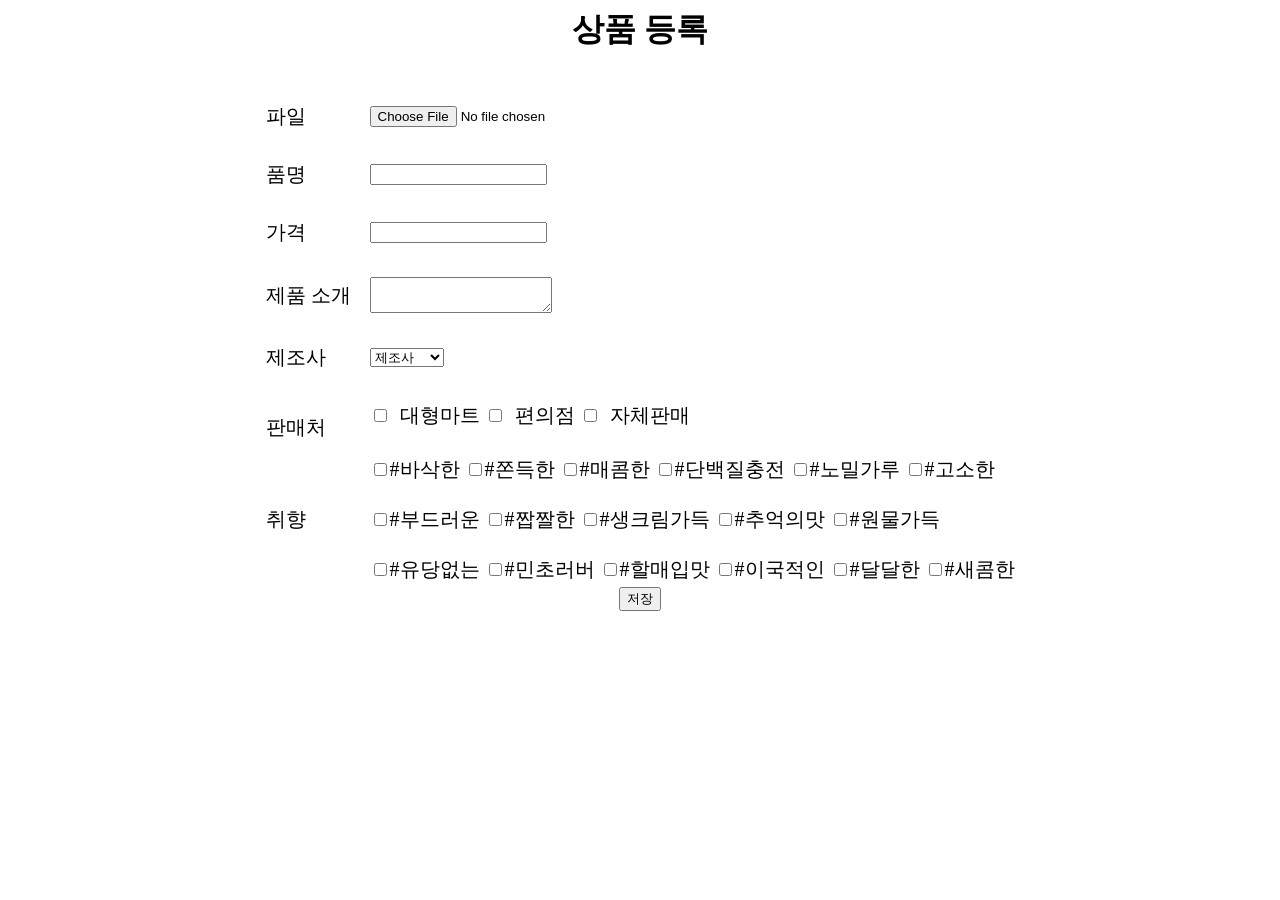
<file: src/main/resources/templates/admin_upload_form.html>
<html layout:decorate="~{layout}">

	<div layout:fragment="content"  class="main">
	 <div class="uploadbox" align="center">
	 <h1>상품 등록</h1>
	 <form name="itemUpload" enctype="multipart/form-data" th:action="@{/eattem/create}" th:object="${articleFormDto}" method="post" >
	 <table class="pdForm" style="table-layout: fixed; font-size: 20px">
		<tr><td>&nbsp;</td></tr>
		 <tr><td width="100">파일</td><td><input type="file" name="file" ></td></tr>
	 	<tr><td>&nbsp;</td></tr>
	 	<tr><td>품명 </td><td class="inputarea"><input type="text" th:field="*{pdName}"></td></tr> 
	 	<tr><td>&nbsp;</td></tr>
	 	<tr><td>가격 </td><td class="inputarea"><input type="text" name="price"></td></tr>
	 	<tr><td>&nbsp;</td></tr>
	 	<tr><td>제품 소개 </td><td class="inputarea"><textarea name="pdInfo"></textarea></td></tr> 
	 	<tr><td>&nbsp;</td></tr>
	 	<tr><td>제조사 </td><td>
	 		<select name="manufacturer" >
	 		<option value="제조사">제조사</option>
	 		<option value="농심">농심</option>
	 		<option value="오리온">오리온</option>
	 		<option value="해태">해태</option>
	 		<option value="풀무원">풀무원</option>
	 		<option value="노브랜드">노브랜드</option>
	 		<option value="롯데제과">롯데제과</option>
	 		<option value="빙그레">빙그레</option>
	 		<option value="크라운">크라운</option>
	 		<option value="청우식품">청우식품</option>
		 	</select>
	 	</td></tr> 
	 	<tr><td>&nbsp;</td></tr>
	 	<tr><td height="50">판매처 </td>
	 	
	 	<td colspan="3">
	 	<label><input type="checkbox" name="vender" value="대형마트">&nbsp;&nbsp;대형마트</label>
	 	<label><input type="checkbox" name="vender" value="편의점">&nbsp;&nbsp;편의점</label>
	 	<label><input type="checkbox" name="vender" value="자체판매">&nbsp;&nbsp;자체판매</label>
	 	<br><br></td></tr>
	 	<tr><td>취향</td><td>
	 	    <input type="checkbox" name="taste" value="crispy" class="choice" id="crispy"><label for="crispy">#바삭한</label>
                    <input type="checkbox" name="taste" value="chewy" class="choice" id="chewy"><label for="chewy">#쫀득한</label>
                    <input type="checkbox" name="taste" value="spicy" class="choice" id="spicy"><label for="spicy">#매콤한</label>
                    <input type="checkbox" name="taste" value="protine" class="choice" id="protine"><label for="protine">#단백질충전</label>
                    <input type="checkbox" name="taste" value="noflour" class="choice" id="noflour"><label for="noflour">#노밀가루</label>
                    <input type="checkbox" name="taste" value="nutty" class="choice" id="nutty"><label for="nutty">#고소한</label><br><br>
                    <input type="checkbox" name="taste" value="soft" class="choice" id="soft"><label for="soft">#부드러운</label>
                    <input type="checkbox" name="taste" value="salty" class="choice" id="salty"><label for="salty">#짭짤한</label>
                    <input type="checkbox" name="taste" value="creamy" class="choice" id="creamy"><label for="creamy">#생크림가득</label>
                    <input type="checkbox" name="taste" value="memoraable" class="choice" id="memoraable"><label for="memoraable">#추억의맛</label>
                    <input type="checkbox" name="taste" value="fulling" class="choice" id="fulling"><label for="fulling">#원물가득</label><br><br>
                    <input type="checkbox" name="taste" value="nondairy" class="choice" id="nondairy"><label for="nondairy">#유당없는</label>
                    <input type="checkbox" name="taste" value="mintchoco" class="choice" id="mintchoco"><label for="mintchoco">#민초러버</label>
                    <input type="checkbox" name="taste" value="old" class="choice" id="old"><label for="old">#할매입맛</label>
                    <input type="checkbox" name="taste" value="exotic" class="choice" id="exotic"><label for="exotic">#이국적인</label>
                    <input type="checkbox" name="taste" value="sweet" class="choice" id="sweet"><label for="sweet">#달달한</label>
                    <input type="checkbox" name="taste" value="sour" class="choice" id="sour"><label for="sour">#새콤한</label>
				
	 	</td> 
	  <tr><td align="center" colspan="3"><input type="submit" class="enroll" value="저장"></td></tr> 
	 	
	  </table>
	 </form>
	 	
	
	 </div>
	</div>

</html>
</file>
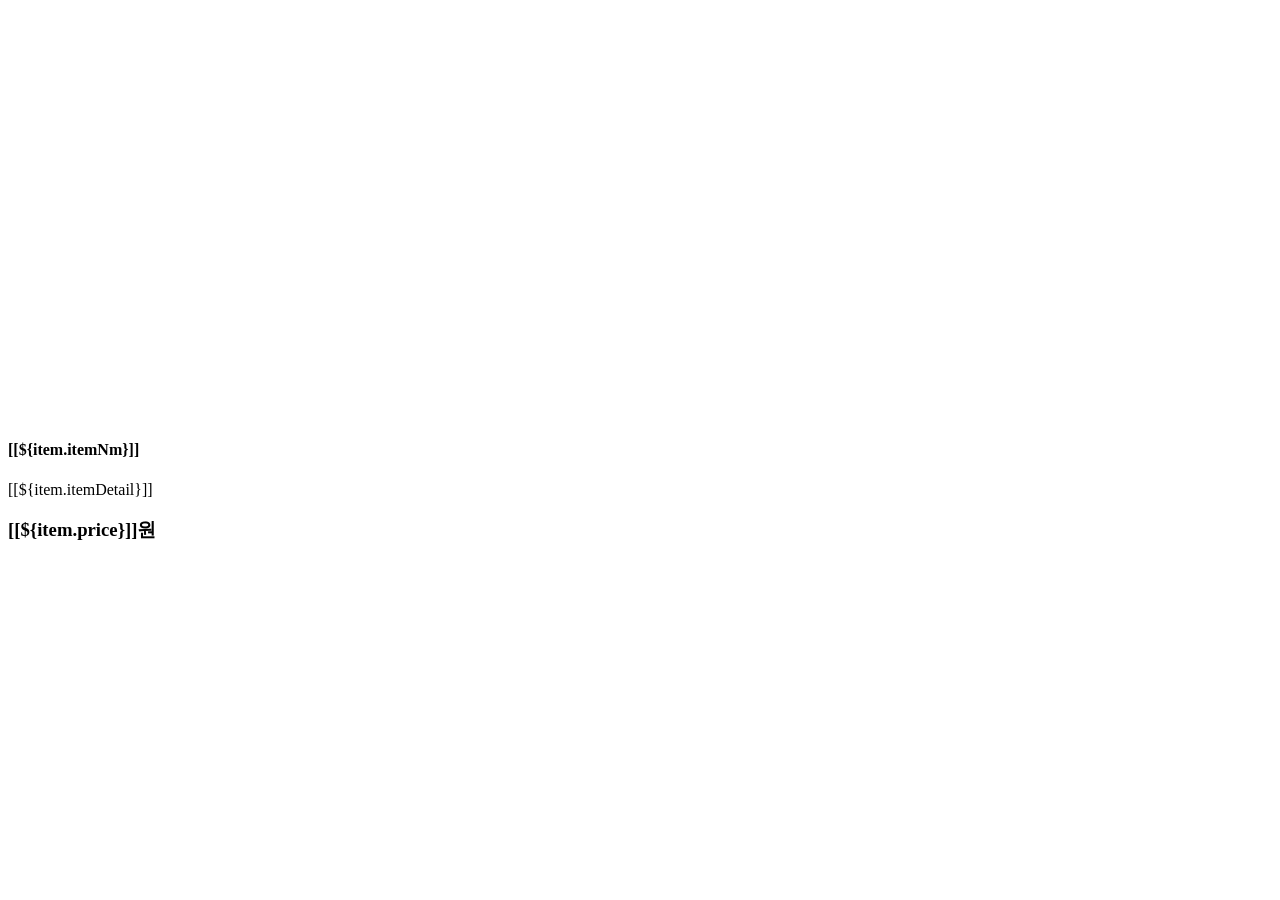
<file: src/main/resources/templates/eattemList.html>
<!DOCTYPE html>
<html layout:decorate="~{layout}">
	<div layout:fragment="content" class=list>
	    <input type="hidden" name="searchQuery" th:value="${eattemSearchDto.searchQuery}">
	    <div th:if="${not #strings.isEmpty(eattemSearchDto.searchQuery)}" class="center">
	        <p th:text="${eattemSearchDto.searchQuery} + '검색 결과'"></p>
	    </div>
			
    <div class="row">
        <th:block th:each="item, status: ${items.getContent()}">
            <div class="col-md-4 margin">
                <div class="card">
                    <a th:href="'/item/' +${item.id}" class="text-dark">
                        <img th:src="${item.imgUrl}" class="card-img-top" th:alt="${item.itemNm}" height="400">
                        <div class="card-body">
                            <h4 class="card-title">[[${item.itemNm}]]</h4>
                            <p class="card-text">[[${item.itemDetail}]]</p>
                            <h3 class="card-title text-danger">[[${item.price}]]원</h3>
                        </div>
                    </a>
                </div>
            </div>
        </th:block>
    </div>
		
			
	</div>
</html>
</file>
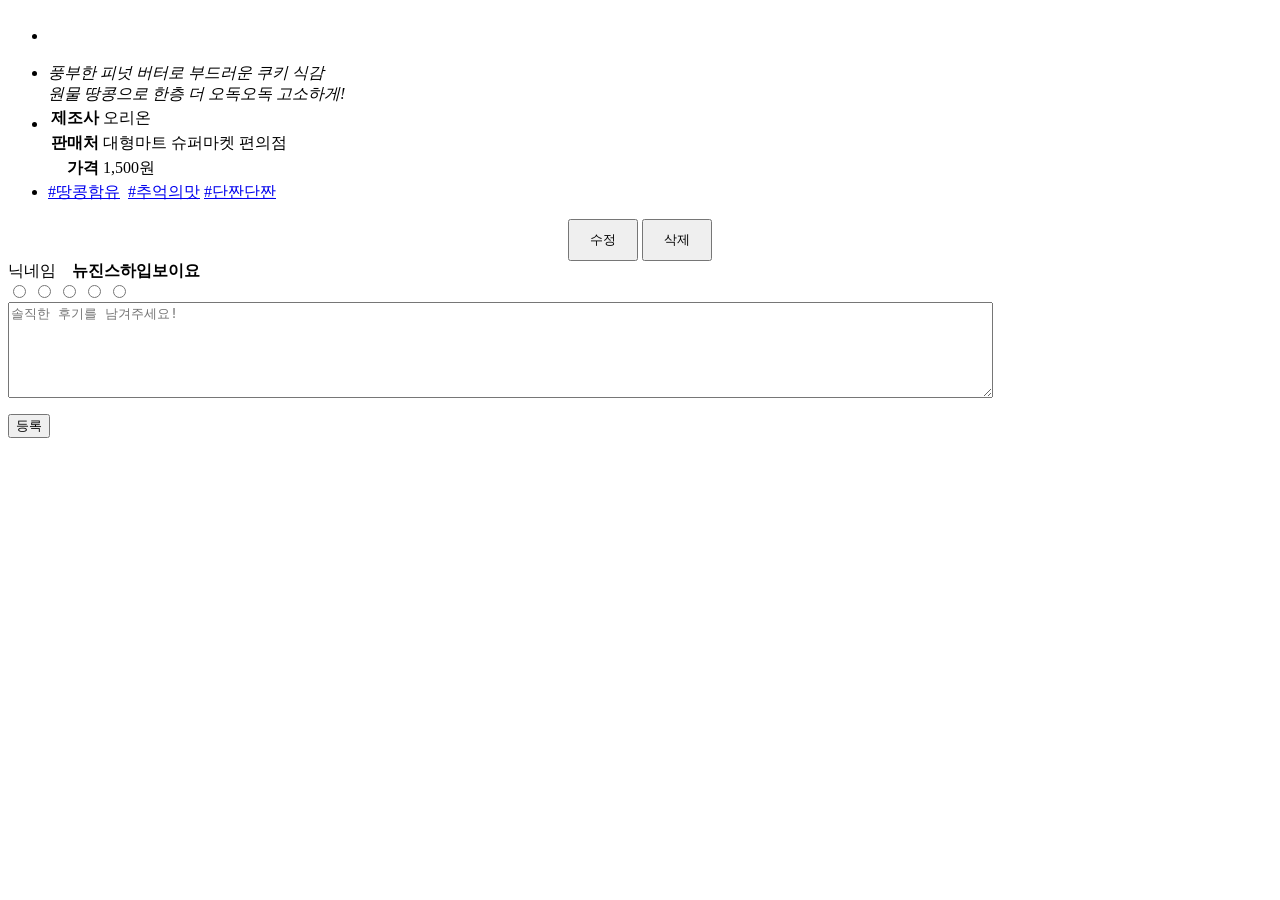
<file: src/main/resources/templates/itm_detail2.html>
<html  xmlns:th="http://www.thymeleaf.org" xmlns:layout="http://www.ultraq.net.nz/thymeleaf/layout" layout:decorate="~{layout}">

<head>
        <link rel="stylesheet" type ="text/css" th:href="@{/style_prod.css}">
</head>
<body>
	<div layout:fragment="content"  class="main">
	  <div class="aside_l"></div>
            <div class="article1">
                    <section class="pd_display">
                    <input type="hidden" id="articleId" th:value="${Article.id}">
                    <div id="pd_img">
                        <img th:src="${Article.url}" style="width:350px">
                    </div>
                    <div id="pd_info">
                        <ul>
                        <li><h3 th:text="${Article.pdName}"></h3></li>
                        <li><i th:text="${Article.pdInfo}">풍부한 피넛 버터로 부드러운 쿠키 식감 <br>원물 땅콩으로 한층 더 오독오독 고소하게!</i></li>
                        <li> <table margin="10" cellspaing="10">
                            <tr><td align="right"><b>제조사 </b> </td> <td th:text="${Article.manufacturer}">오리온</td></tr> 
                            <tr><td align="right"><b>판매처 </b> </td> <td th:text="${Article.vender}">대형마트 슈퍼마켓 편의점</td></tr>
                            <tr><td align="right"><b> 가격 </b></td> <td th:text="${Article.price}">1,500원</td></tr>
                            </table>
                        </li>
                        <li  th:text="${Article.taste}"><a href="#"><span>#땅콩함유</span></a>&nbsp; <a href="#"><span>#추억의맛</span></a>&nbsp;<a href="#"><span>#단짠단짠</span></a> </li>
                        </ul>
                    </div>
                    </section>  
            </div>
            <div class="article2">
                    <div align="center">
            <button style="padding:10px 20px" sec:authorize="isAuthenticated()"> <a th:href="@{/eattem/modify/{id}(id=${Article.id})}" >수정</a></button>
            <button style="padding:10px 20px" sec:authorize="isAuthenticated()"><a th:href="@{/eattem/delete(id=${Article.id})}">삭제</a></button></div>

            </div>
            <div class="article3">
                <div class="comments">
                    <div class="commentshead" >
                        <div class="nickname"> 닉네임 &nbsp;&nbsp;&nbsp;<b>뉴진스하입보이요</b> </div>
                        <div class="rating">
                            <input type="radio" name="star" id="star1">
                            <label for="star1"></label>
                            <input type="radio" name="star" id="star2">
                            <label for="star2"></label>
                            <input type="radio" name="star" id="star3">
                            <label for="star3"></label>
                            <input type="radio" name="star" id="star4">
                            <label for="star4"></label>
                            <input type="radio" name="star" id="star5">
                            <label for="star5"></label>
                        </div>             
                    </div>
					<div class=comment>
					<div class=commentlist>
					</div>					
                    <div class="commnetsarea">
                        <form name="commentInsertForm" method="post" enctype="multipart/form-date">
                        <textarea name="comm_box" id="comm_box" cols="120" rows="6" placeholder="솔직한 후기를 남겨주세요!"></textarea>    
                        </form>
                        <button>등록</button>
                    </div>
                    </div>
                </div>

            </div>
        </div>    

        <div class="aside_l"></div>
    </div>
	
	
	
	</div>
</body>
</html>
</file>
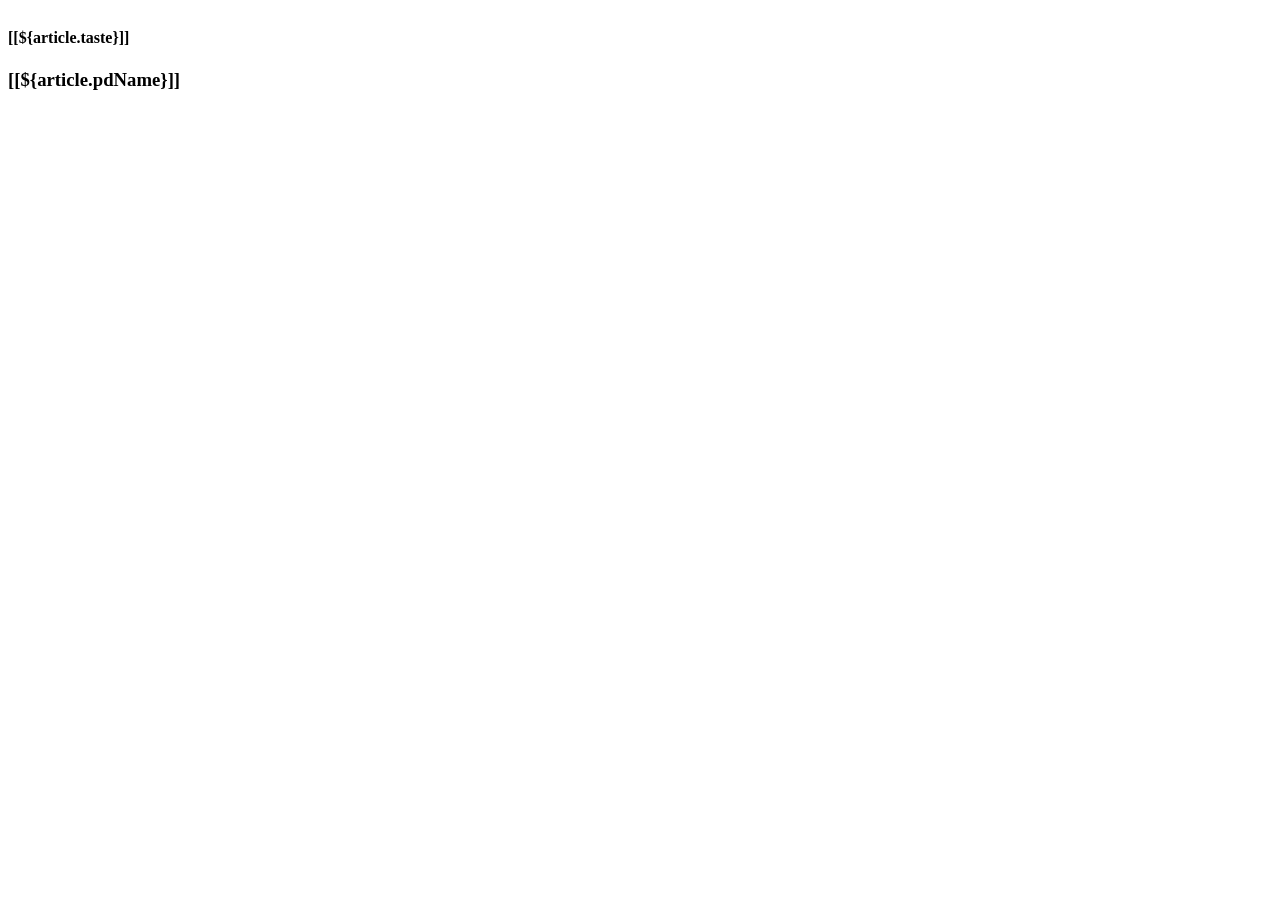
<file: src/main/resources/templates/itm_list.html>
<html  xmlns:th="http://www.thymeleaf.org" xmlns:layout="http://www.ultraq.net.nz/thymeleaf/layout" layout:decorate="~{layout}">

<head>
        <link rel="stylesheet" type ="text/css" th:href="@{/style_list.css}">
</head>
	<div layout:fragment="content"  class="main">
		<div class="prodList">
		<th:block th:each="article : ${list}">
		
                    
                        
                        <div class="card-body">
                        <a th:href="'view?id=' +${article.id}">
                        <img th:src="${article.url}" style="width:150px">
                            <h4 class="card-title">[[${article.taste}]]</h4>
                            <h3 class="card-text">[[${article.pdName}]]</h3>
 						</a>
                        </div>
                   
         </th:block>
		</div>

			
	</div>

</html>
</file>
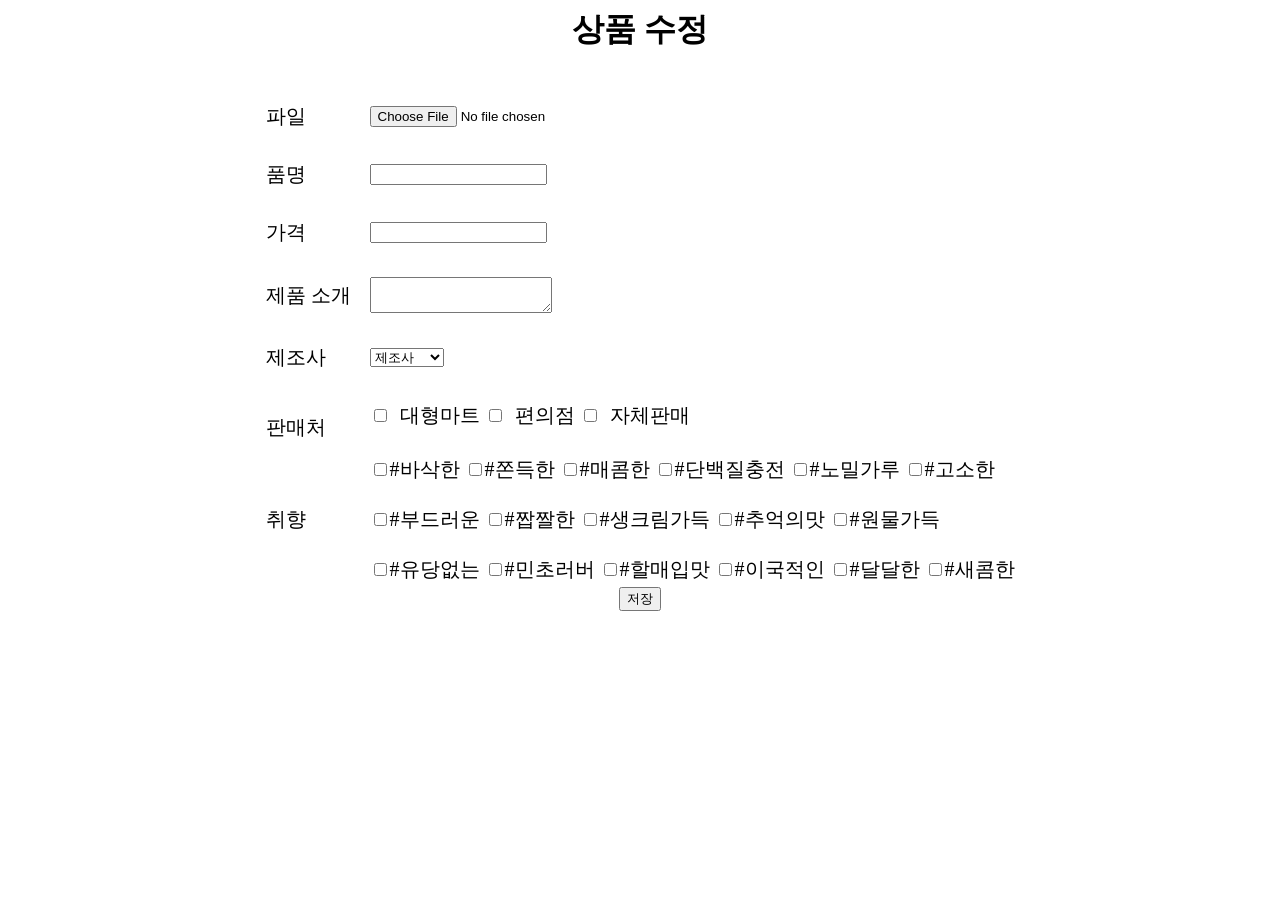
<file: src/main/resources/templates/itm_modify.html>
<html layout:decorate="~{layout}">

	<div layout:fragment="content"  class="main">
	 <div class="uploadbox" align="center">
	 <h1>상품 수정</h1>
	 <form name="itemUpload" enctype="multipart/form-data" th:action="@{/eattem/update/{id}(id=${Article.id})}" method="post" >
	 <table class="pdForm" style="table-layout: fixed; font-size: 20px">
		<tr><td>&nbsp;</td></tr>
		 <tr><td width="100">파일</td><td><input type="file" name="url"></td></tr>
	 	<tr><td>&nbsp;</td></tr>
	 	<tr><td>품명 </td><td class="inputarea"><input type="text" name="pdName" th:value="${Article.pdName}"></td></tr> 
	 	<tr><td>&nbsp;</td></tr>
	 	<tr><td>가격 </td><td class="inputarea"><input type="text" th:value="${Article.price}"></td></tr>
	 	<tr><td>&nbsp;</td></tr>
	 	<tr><td>제품 소개 </td><td class="inputarea"><textarea name="pdInfo" th:text="${Article.pdInfo}" ></textarea></td></tr> 
	 	<tr><td>&nbsp;</td></tr>
	 	<tr><td>제조사 </td><td>
	 		<select name="manufacturer" th:value="${Article.manufacturer}" >
	 		<option value="제조사">제조사</option>
	 		<option value="농심">농심</option>
	 		<option value="오리온">오리온</option>
	 		<option value="해태">해태</option>
	 		<option value="풀무원">풀무원</option>
	 		<option value="노브랜드">노브랜드</option>
	 		<option value="롯데제과">롯데제과</option>
	 		<option value="빙그레">빙그레</option>
	 		<option value="크라운">크라운</option>
	 		<option value="청우식품">청우식품</option>
		 	</select>
	 	</td></tr> 
	 	<tr><td>&nbsp;</td></tr>
	 	<tr><td height="50">판매처 </td>
	 	
	 	<td colspan="3">
	 	<label><input type="checkbox" name="vender" value="대형마트" th:value="${Article.vender}">&nbsp;&nbsp;대형마트</label>
	 	<label><input type="checkbox" name="vender" value="편의점" th:value="${Article.vender}">&nbsp;&nbsp;편의점</label>
	 	<label><input type="checkbox" name="vender" value="자체판매" th:value="${Article.vender}">&nbsp;&nbsp;자체판매</label>
	 	<br><br></td></tr>
	 	<tr><td>취향</td><td>
	 	    <input type="checkbox" th:value="${Article.taste}" name="taste" value="crispy" class="choice" id="crispy"><label for="crispy">#바삭한</label>
            <input type="checkbox" th:value="${Article.taste}" name="taste" value="chewy" class="choice" id="chewy"><label for="chewy">#쫀득한</label>
            <input type="checkbox" th:value="${Article.taste}"  name="taste" value="spicy" class="choice" id="spicy"><label for="spicy">#매콤한</label>
            <input type="checkbox" th:value="${Article.taste}" name="taste" value="protine" class="choice" id="protine"><label for="protine">#단백질충전</label>
            <input type="checkbox" th:value="${Article.taste}" name="taste" value="noflour" class="choice" id="noflour"><label for="noflour">#노밀가루</label>
            <input type="checkbox" th:value="${Article.taste}" name="taste" value="nutty" class="choice" id="nutty"><label for="nutty">#고소한</label><br><br>
            <input type="checkbox" th:value="${Article.taste}" name="taste" value="soft" class="choice" id="soft"><label for="soft">#부드러운</label>
            <input type="checkbox" th:value="${Article.taste}" name="taste" value="salty" class="choice" id="salty"><label for="salty">#짭짤한</label>
            <input type="checkbox" th:value="${Article.taste}" name="taste" value="creamy" class="choice" id="creamy"><label for="creamy">#생크림가득</label>
            <input type="checkbox" th:value="${Article.taste}" name="taste" value="memoraable" class="choice" id="memoraable"><label for="memoraable">#추억의맛</label>
            <input type="checkbox" th:value="${Article.taste}" name="taste" value="fulling" class="choice" id="fulling"><label for="fulling">#원물가득</label><br><br>
            <input type="checkbox" th:value="${Article.taste}"  name="taste" value="nondairy" class="choice" id="nondairy"><label for="nondairy">#유당없는</label>
            <input type="checkbox" th:value="${Article.taste}" name="taste" value="mintchoco" class="choice" id="mintchoco"><label for="mintchoco">#민초러버</label>
            <input type="checkbox" th:value="${Article.taste}" name="taste" value="old" class="choice" id="old"><label for="old">#할매입맛</label>
            <input type="checkbox" th:value="${Article.taste}" name="taste" value="exotic" class="choice" id="exotic"><label for="exotic">#이국적인</label>
            <input type="checkbox" th:value="${Article.taste}" name="taste" value="sweet" class="choice" id="sweet"><label for="sweet">#달달한</label>
            <input type="checkbox" th:value="${Article.taste}" name="taste" value="sour" class="choice" id="sour"><label for="sour">#새콤한</label>
				
	 	</td> 
	  <tr><td align="center" colspan="3"><input type="submit" class="enroll" value="저장"></td></tr> 
	 	
	  </table>
	 </form>
	 	
	
	 </div>
	</div>

</html>
</file>
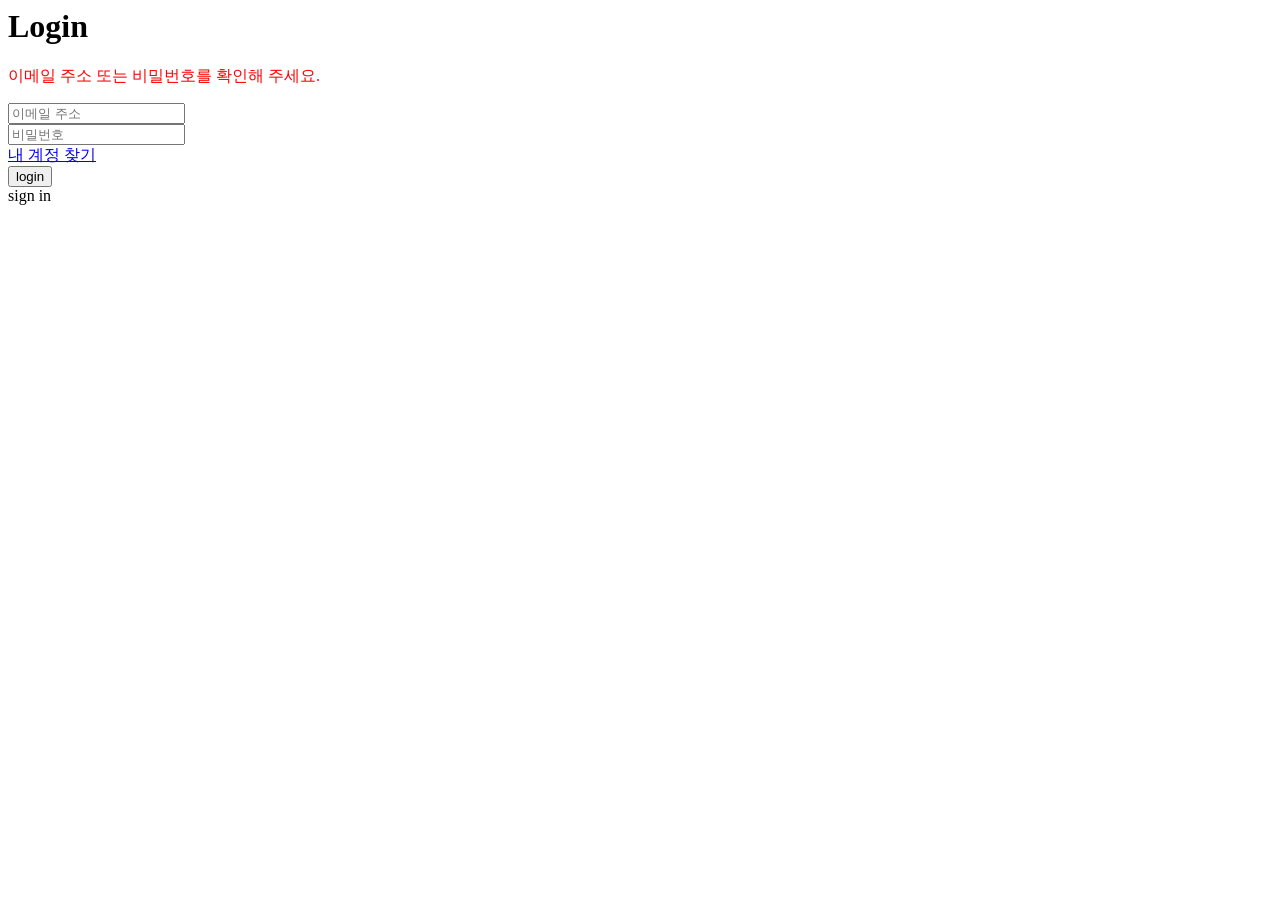
<file: src/main/resources/templates/login.html>
<html xmlns:th="http://www.thymeleaf.org"
      xmlns:layout="http://www.ultraq.net.nz/thymeleaf/layout"
      layout:decorate="~{layout}">
      
<th:block layout:fragment="css">
  <style>
        .error {
            color: red;
        }
        
        .idpw{
        	color: darkgray;
        }
        
        .idpw:hover{
        	color: black;
        }
    </style>
</th:block>
<body>
  <div layout:fragment="content" class="loginbox">
  
    <h1>Login</h1>
    <form th:action="@{/member/login}" method="post">
     <p th:if="${param.error}" class="error">이메일 주소 또는 비밀번호를 확인해 주세요.</p>


    
        <div class="inputarea">
            <input type="text" name="username" placeholder="이메일 주소" required>
        </div>
        <div class="inputarea">
            <input type="password" name="password" placeholder="비밀번호" required>
        </div>
        <div class="idpw"><a href='#'>내 계정 찾기</a></div>
       
        <input type="submit" value="login" class="login">
        <div class="signin"><a th:href='@{/member/new}'>sign in</a></div>
        <input type="hidden" th:name="${_csrf.parameterName}" th:value="${_csrf.token}">
    </form>

  </div>
</body>
</html>
</file>
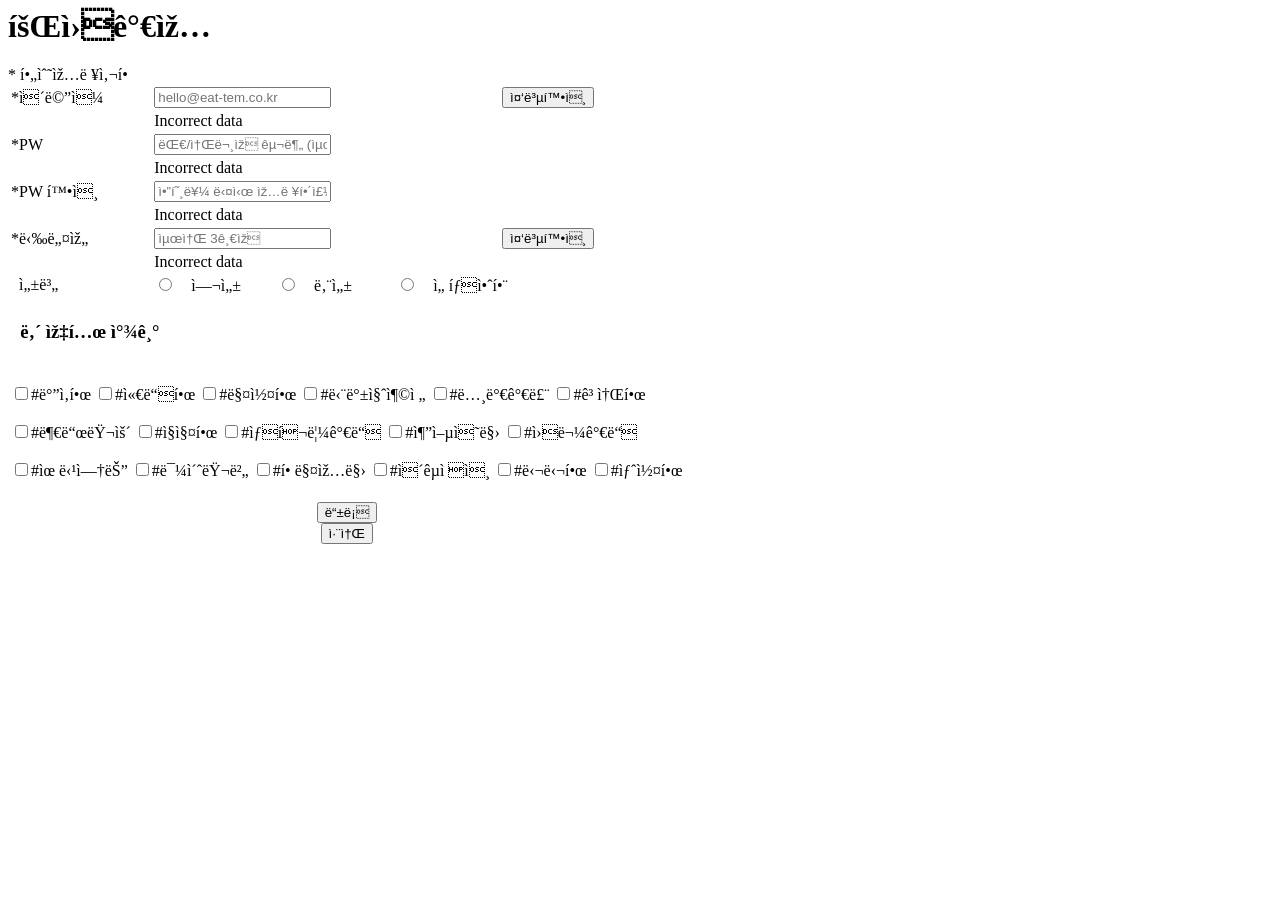
<file: src/main/resources/templates/signup.html>
<html xmlns:th="http://www.thymeleaf.org" xmlns:layout="http://www.ultraq.net.nz/thymeleaf/layout" layout:decorate="~{layout}">
<head>
<script src="https://code.jquery.com/jquery-3.6.4.min.js"
integrity="sha256-oP6HI9z1XaZNBrJURtCoUT5SUnxFr8s3BzRl+cbzUq8=" 
crossorigin="anonymous"></script>
</head>
<body>
<div layout:fragment="content"  class="main">
      <div class="signinbox">
        <div class="signin-top">
        <h1>회원가입</h1>
        <div class="nassasary"><span class="red">*</span> 필수입력사항 </div>
        </div>
        <form name="signin" th:action="@{/member/create}" th:object="${memberFormDto}" method="post" >

       
            <table>
             
                <tr><td><span class="red">*</span>이메일</td><td class="inputarea"><input type="text" placeholder="hello@eat-tem.co.kr" th:field="*{email}" id="email" name="email"></td>
                <td><input class="distinct" type="button" value="중복확인" id="idchk"></input></td></tr>
                <tr><td>&nbsp;</td><td colspan="2" th:if="${#fields.hasErrors('email')}" th:errors="*{email}" class="fieldError">Incorrect data</td></tr>
             		
                <tr><td><span class="red">*</span>PW</td><td class="inputarea"><input type="password" placeholder="대/소문자 구분 (최소 8글자)" th:field="*{pw1}"></td></tr>
                <tr><td>&nbsp;</td><td colspan="2" th:if="${#fields.hasErrors('pw1')}" th:errors="*{pw1}" class="fieldError">Incorrect data</td></tr>
                <tr><td><span class="red">*</span>PW 확인</td><td class="inputarea"><input type="password" placeholder="암호를 다시 입력해주세요" th:field="*{pw2}"></td></tr>
                <tr><td>&nbsp;</td><td colspan="2" th:if="${#fields.hasErrors('pw2')}" th:errors="*{pw2}" class="fieldError">Incorrect data</td></tr>
                <tr><td><span class="red">*</span>닉네임</td><td class="inputarea"><input type="text" placeholder="최소 3글자" th:field="*{nickname}"  id="nickname" name="nickname"></td><td><input class="distinct" type="button"  value="중복확인"></input></tr>
                <tr><td>&nbsp;</td><td colspan="2" th:if="${#fields.hasErrors('nickname')}" th:errors="*{nickname}" class="fieldError">Incorrect data</td></tr>
                <tr><td>&nbsp;&nbsp;성별</td><td colspan="2"> <input type="radio" th:field="*{gender}" value="female"> &nbsp;&nbsp;&nbsp;여성 &nbsp;&nbsp;&nbsp;&nbsp;&nbsp;&nbsp;&nbsp;&nbsp;<input type="radio" th:field="*{gender}" value="male"> &nbsp;&nbsp;&nbsp;남성 &nbsp;&nbsp;&nbsp;&nbsp;&nbsp;&nbsp;&nbsp;&nbsp;&nbsp;&nbsp;<input type="radio" th:field="*{gender}" value="none"> &nbsp;&nbsp;&nbsp;선택안함 </td> </tr>
                <tr><td>&nbsp;</td></tr>
                <tr><td colspan="2"><h3>&nbsp;&nbsp;내 잇템 찾기</h3><br></td></tr>
                <tr><td colspan="3">
                <div>
                    <input type="checkbox" name="taste" value="crispy" class="choice" id="crispy"><label for="crispy">#바삭한</label>
                    <input type="checkbox" name="taste" value="chewy" class="choice" id="chewy"><label for="chewy">#쫀득한</label>
                    <input type="checkbox" name="taste" value="spicy" class="choice" id="spicy"><label for="spicy">#매콤한</label>
                    <input type="checkbox" name="taste" value="protine" class="choice" id="protine"><label for="protine">#단백질충전</label>
                    <input type="checkbox" name="taste" value="noflour" class="choice" id="noflour"><label for="noflour">#노밀가루</label>
                    <input type="checkbox" name="taste" value="nutty" class="choice" id="nutty"><label for="nutty">#고소한</label><br><br>
                    <input type="checkbox" name="taste" value="soft" class="choice" id="soft"><label for="soft">#부드러운</label>
                    <input type="checkbox" name="taste" value="salty" class="choice" id="salty"><label for="salty">#짭짤한</label>
                    <input type="checkbox" name="taste" value="creamy" class="choice" id="creamy"><label for="creamy">#생크림가득</label>
                    <input type="checkbox" name="taste" value="memoraable" class="choice" id="memoraable"><label for="memoraable">#추억의맛</label>
                    <input type="checkbox" name="taste" value="fulling" class="choice" id="fulling"><label for="fulling">#원물가득</label><br><br>
                    <input type="checkbox" name="taste" value="nondairy" class="choice" id="nondairy"><label for="nondairy">#유당없는</label>
                    <input type="checkbox" name="taste" value="mintchoco" class="choice" id="mintchoco"><label for="mintchoco">#민초러버</label>
                    <input type="checkbox" name="taste" value="old" class="choice" id="old"><label for="old">#할매입맛</label>
                    <input type="checkbox" name="taste" value="exotic" class="choice" id="exotic"><label for="exotic">#이국적인</label>
                    <input type="checkbox" name="taste" value="sweet" class="choice" id="sweet"><label for="sweet">#달달한</label>
                    <input type="checkbox" name="taste" value="sour" class="choice" id="sour"><label for="sour">#새콤한</label>
				</div>
				       
                <br>
				
                	</td>
                </tr>
            
      
                <tr><td align="center" colspan="3"><input type="submit" value="등록" class="enroll"><br><input type="reset" value="취소"></td></tr>
            </table>

        </form>
        	
		
      </div>
      
  </div>
<script type="text/javascript">
		var idck = 0;
		$(function() {
		    //idck 버튼을 클릭했을 때 
		    $("#idchk").click(function() {
		        
		        //userid 를 param.
		        var email =  $("#email").val(); 
		        
		        $.ajax({
		            async: true,
		            type : 'POST',
		            data : userid,
		            url : "idcheck.do",
		            dataType : "json",
		            contentType: "application/json; charset=UTF-8",
		            success : function(data) {
		                if (data.cnt > 0) {
		                    
		                    alert("아이디가 존재합니다. 다른 아이디를 입력해주세요.");
		                    
		                    $("#divInputId").addClass("has-error")
		                    $("#divInputId").removeClass("has-success")
		                    $("#email").focus();
		                    
		                
		                } else {
		                    alert("사용가능한 아이디입니다.");
		                    //아이디가 존제할 경우 빨깡으로 , 아니면 파랑으로 처리하는 디자인
		                    $("#divInputId").addClass("has-success")
		                    $("#divInputId").removeClass("has-error")
		                    $("#userpwd").focus();
		                    //아이디가 중복하지 않으면  idck = 1 
		                    idck = 1;
		                    
		                }
		            },
		            error : function(error) {
		                
		                alert("error : " + error);
		            }
		        });
		    });
		});
    </script>
</body>
</html>
</file>
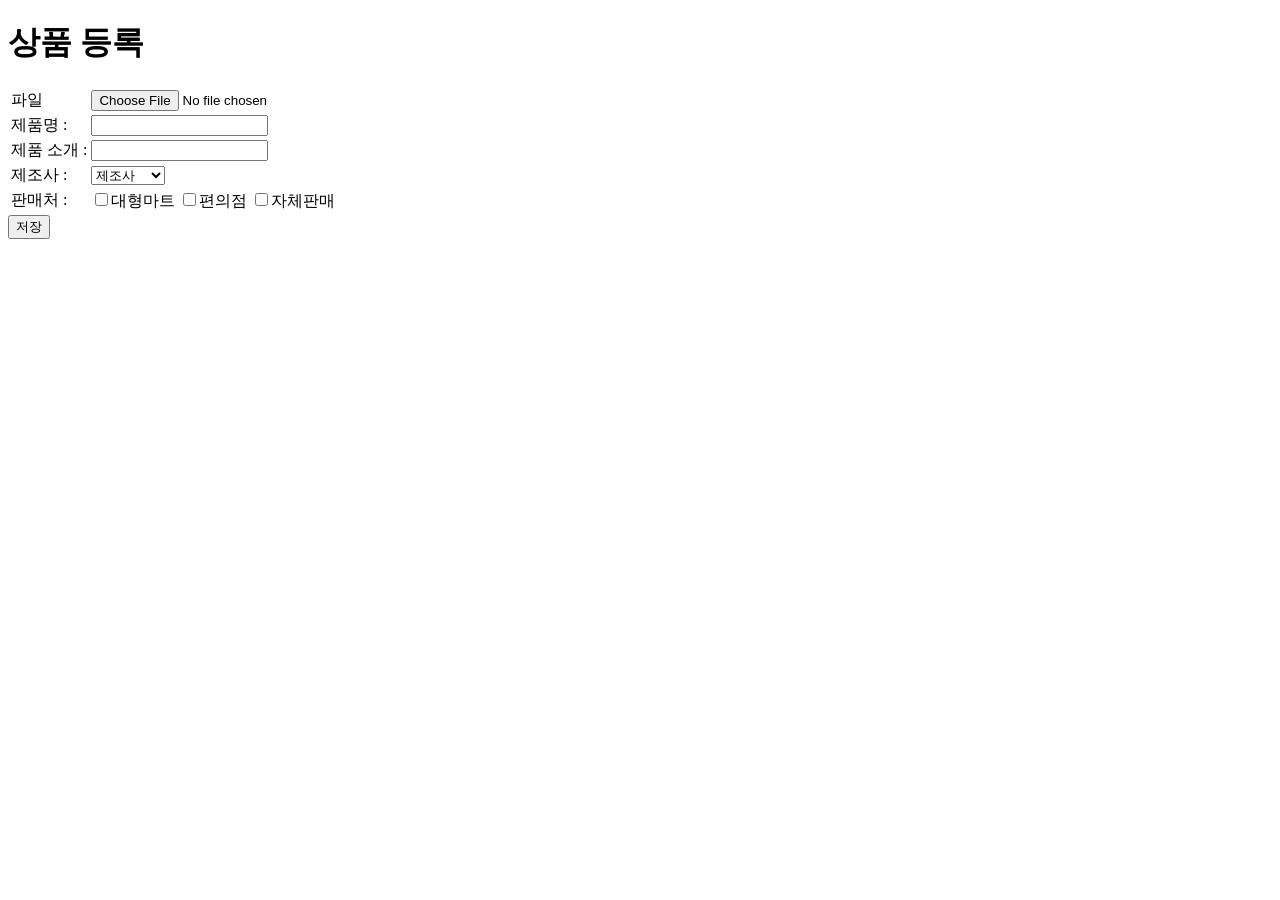
<file: src/main/resources/templates/uploadForm.html>
<!DOCTYPE html>
<html>
<head>
<meta charset="UTF-8">
<title>Insert title here</title>
</head>
<body>
    <div class="signinbox">
        <h1>상품 등록</h1>
        <form name="itemUpload" th:action="@{/eattem/create}" th:object="${uploadFormDto}" method="post" >
        <table>
            <tr><td>파일</td><td><input type="file" name="파일" id=""></td></tr>

            <tr><td>제품명 :</td><td><input type="text" ></td></tr> 
            <tr><td>제품 소개 :</td><td><input type="textarea" width="100"></td></tr> 
            <tr><td>제조사 :</td><td>
                <select>
                <option value="제조사">제조사</option>
                <option value="농심">농심</option>
                <option value="오리온">오리온</option>
                <option value="해태">해태</option>
                <option value="풀무원">풀무원</option>
                <option value="노브랜드">노브랜드</option>
                <option value="롯데제과">롯데제과</option>
                <option value="빙그레">빙그레</option>
                <option value="크라운">크라운</option>
                <option value="청우식품">청우식품</option>
                </select>
            </td></tr> 
            <tr><td>판매처 :</td>
            <td colspan="3">
            <label><input type="checkbox" class="choice" value="대형마트">대형마트</label>
            <label><input type="checkbox" class="choice" value="편의점">편의점</label>
            <label><input type="checkbox" class="choice" value="자체판매">자체판매</label>
            </td></tr> 
            
         </table>
         <button type="submit">저장</button>
        </form>
            
       
        </div>
       </div>
</body>
</html>
</file>
